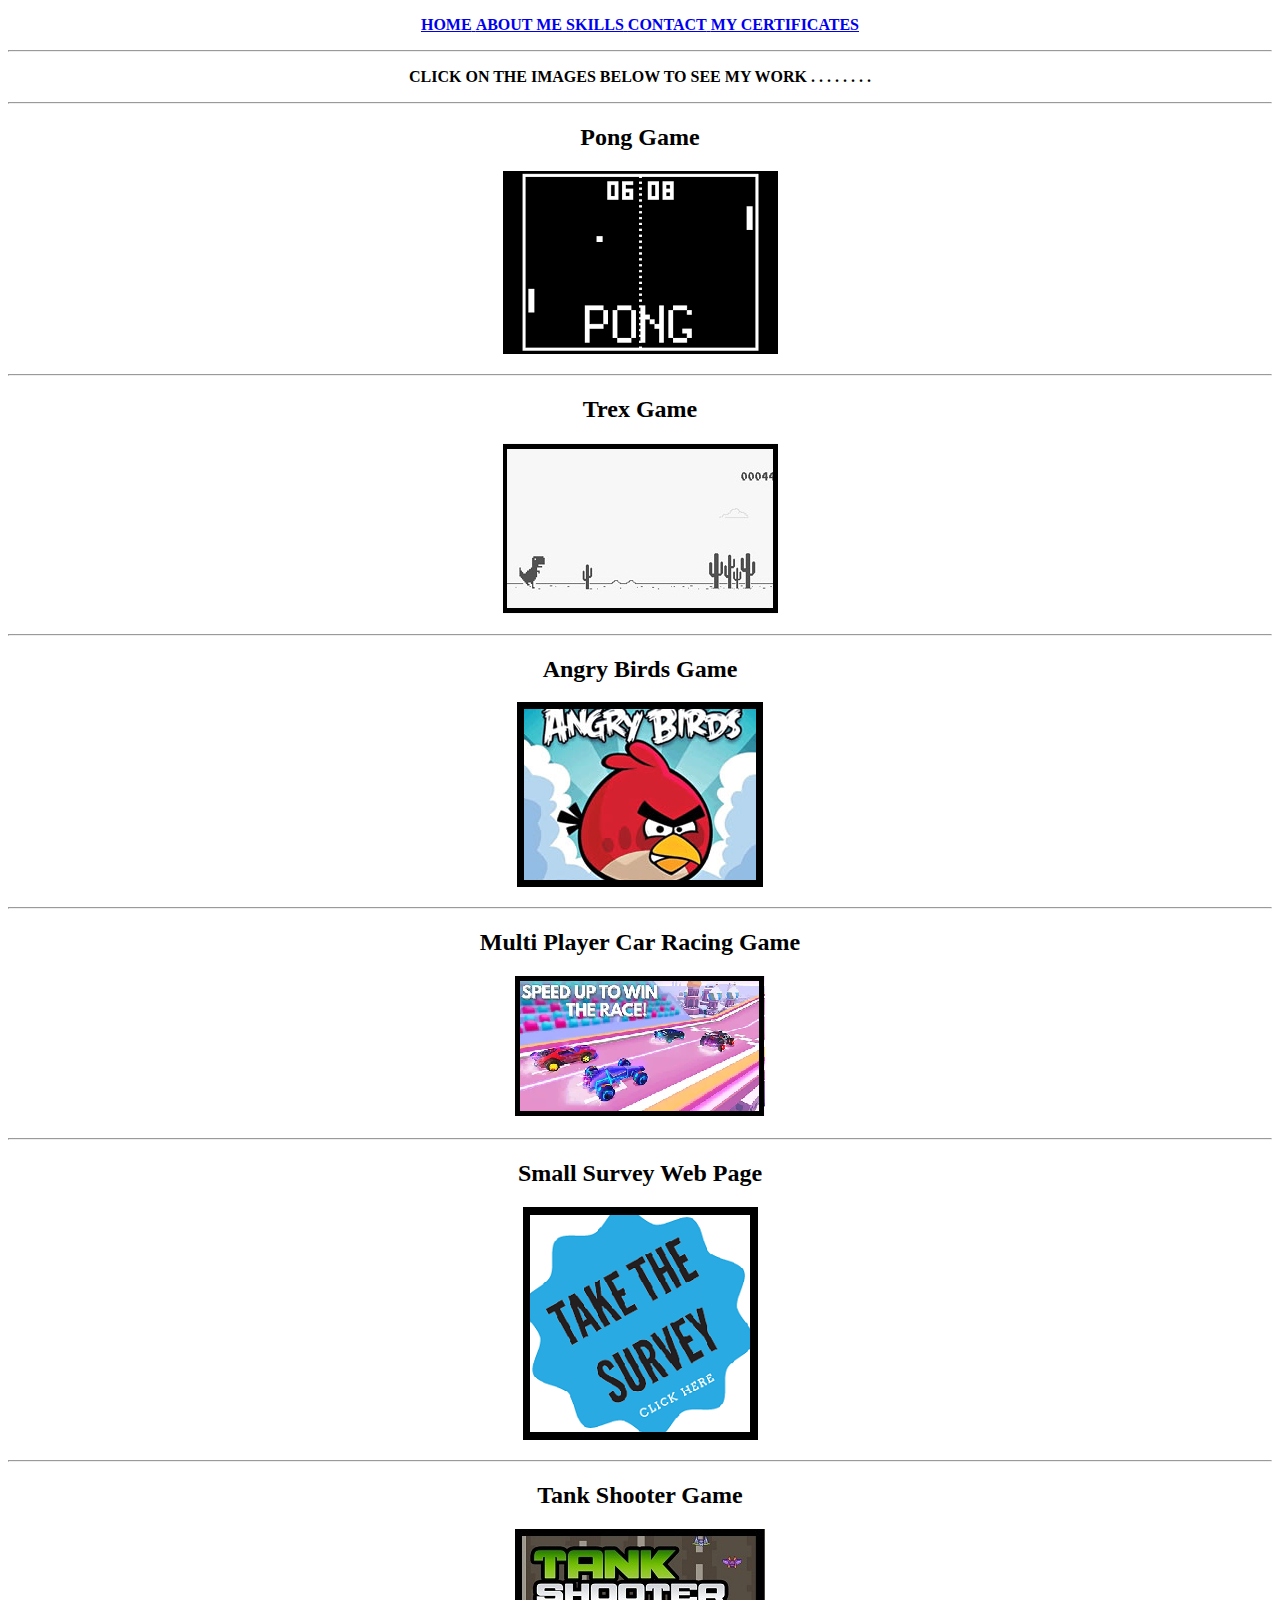
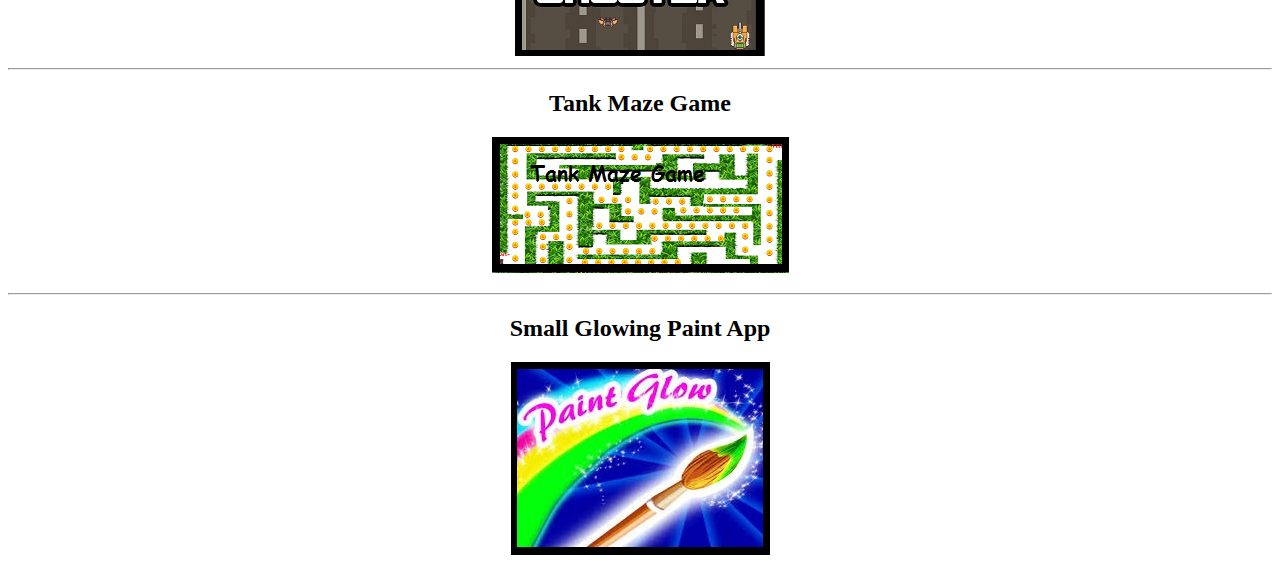
<file: Projects.html>
<!DOCTYPE html>
<html lang="en">
<head>
    <meta charset="UTF-8">
    <meta name="viewport" content="width=device-width, initial-scale=1.0">
    <title>My Projects</title>
</head>
<body>
    <center>
    <nav class = "navbar">
    <p class = "Menu">
        <a href = "#">
            <b>HOME</b>
        </a>
    
        <a href = "#">
            <b>ABOUT ME</b>
        </a>
    
         <a href = "#">
             <b>SKILLS</b>
        </a>
    
        <a href = "#">
            <b>CONTACT</b>
        </a>
    
        <a href = "#">
            <b>MY CERTIFICATES</b>
        </a>
    </p>
</nav>
             </center>
    
    <hr>
<p>
    <b> 
        <center>
        CLICK ON THE IMAGES BELOW TO SEE MY WORK . . . . . . . .
        </center>
    </b>
</p>
<hr>
    <p>
        <center>
            <h2>Pong Game</h2>
<a href = "https://studio.code.org/projects/gamelab/Z7jW0UiEXoCn9TMqlFtS_PcjPUYh6gLU7vkEtVaEZjc"
                                target = "_blank">
    <img src = "ProjectsImg/Pong-Game.png"/>
</a>
        </center>
    </p>
<hr>
    <p>
        <center>
            <h2>Trex Game</h2>
<a href = "https://studio.code.org/projects/gamelab/Q3opGFN_z9KbNoRwikP1SN-ndBeDouSdglxWl7el_uk" 
                                    target = "_blank">
    <img src = "ProjectsImg/Trex-Game.jpg"/>
</a>
        </center>
    </p>
<hr>  
    <p>
        <center>
            <h2>Angry Birds Game</h2>
<a href = "https://ananya2306.github.io/Angry-Birds-Game-Full/" target = "_blank">
    <img src = "ProjectsImg/Angry-Birds-Game.png"/>
</a>
        </center>
    </p>
<hr>
    <p>
        <center>
            <h2>Multi Player Car Racing Game</h2>
<a href = "https://ananya2306.github.io/c40/" target = "_blank">
    <img src = "ProjectsImg/Car-Racing-Game.png"/>
</a>
        </center>
    </p>
<hr> 
    <p>
        <center>
            <h2>Small Survey Web Page</h2>
<a href = "https://ananya2306.github.io/New-S/" target = "_blank">
    <img src = "ProjectsImg/Survey.png"/>
</a>
        </center>
    </p>
<hr>    
    <p>
        <center>
            <h2>Tank Shooter Game</h2>
<a href = "https://ananya2306.github.io/Tank-Shooter-Game-Half/" target = "_blank">
<img src = "ProjectsImg/Tank-Shooter-Game.jpg"/>
</a>
        </center>
<hr>    </p>

    <p>
        <center>
            <h2>Tank Maze Game</h2>
<a href = "https://ananya2306.github.io/My-Own-Game-Part--Final-Game-/" target = "_blank">
    <img src = "ProjectsImg/Tank-Maze-Game.png"/>
</a>
        </center>
    </p>
<hr>    
    <p>
        <center>
            <h2>Small Glowing Paint App</h2>
<a href = "https://ananya2306.github.io/Glowing-Paint-App/" target = "_blank">
    <img src = "ProjectsImg/Glowing-Paint-App.jpg"/>
</a>
        </center>
    </p>
</body>
</html>
</file>
